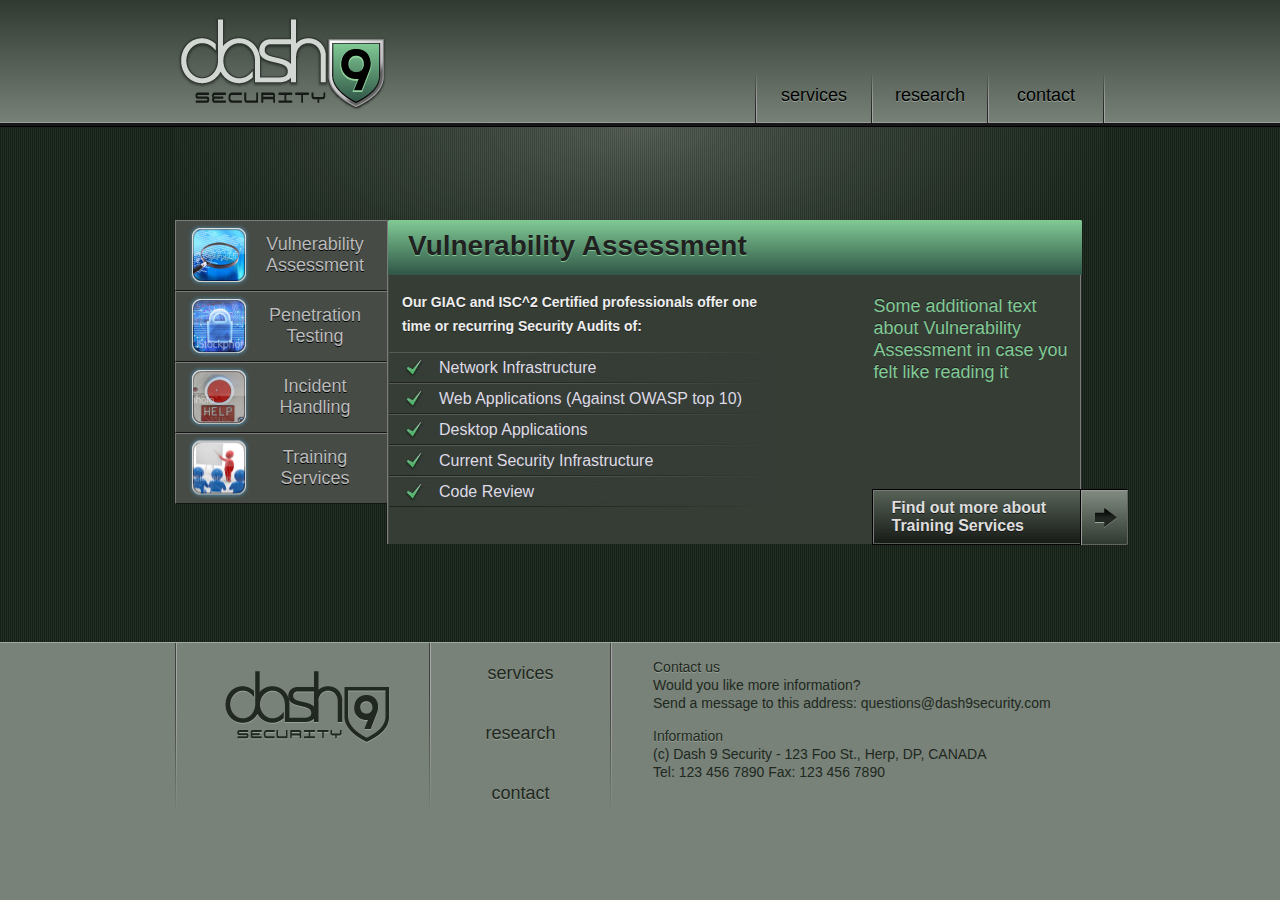
<file: index.html>
<!DOCTYPE html>
<html>
  <head>
    <title>Dash9 Security</title>
    <link href="style.css" type="text/css" rel="stylesheet" />
  </head>
  <body>
    <div id="header">
      <div class="content">
        <h1 id="logotop"> <a href="index.html">Dash9 Security</a></h1>
        <ul id="menu">
          <li class="topdivider"></li>
          <li><a href="index.html">services</a></li>
          <li class="topdivider"></li>
          <li><a href="#">research</a></li>
          <li class="topdivider"></li>
          <li><a href="contact.html">contact</a></li>
          <li class="topdivider"></li>
        </ul>
      </div>
    </div>
    <div id="body">
      <div id="bodylighting">
        <div class="content">
          <ul class="tabs">
            <li class="vulnassess">
              <div id="vulnimg" ></div>
              <span class="tabtext">Vulnerability Assessment </span>
            </li>
            <li id="penntest">
              <div id="pennimg"></div>
              <span class="tabtext">Penetration Testing</span>
            </li>
            <li id="incidents">
              <div id="incidentsimg"></div>
              <span class="tabtext">Incident Handling</span>
            </li>
            <li id="training">
              <div id="trainingimg"></div>
              <span class="tabtext">Training Services</span>
            </li>
          </ul>
          <div class="panes">
            <div class="pane vulnassess">
              <div class="paneheader">
                <span>Vulnerability Assessment</span>
              </div>
              <div class="panecontent">
                <div class="contentleft">
                  <span class="titletext">
                    Our GIAC and ISC^2 Certified professionals offer one time or recurring Security Audits of:
                  </span>
                  <ul class="checklist">
                    <li>Network Infrastructure</li>
                    <li>Web Applications (Against OWASP top 10)</li>
                    <li>Desktop Applications</li>
                    <li>Current Security Infrastructure</li>
                    <li>Code Review</li>
                  </ul>
                </div>
                <div class="contentright">
                  <span class="righttext">
                    Some additional text about Vulnerability Assessment in case you felt like reading it
                  </span>
                  <a href="#" class="training_button"><span>Find out more about Training Services</span></a>
                </div>
              </div>
            </div>
            <div class="pane penntest">
              <div class="paneheader">
                <span>Penetration Testing</span>
              </div>
              <div class="panecontent">
                <div class="contentleft">
                  <span class="titletext">
                    We help focus your organization's resources effectively by simulating a real attack and finding weak points in your current security infrastructure.
                  </span>
                  <ul class="checklist">
                    <li>Highest Risk Assets</li>
                    <li>Potential Attack Vectors</li>
                    <li>Prioritized Remediation Plan</li>
                  </ul>
                </div>
                <div class="contentright">
                  <span class="righttext">
                    Some additional text about Penetration Testing in case you felt like reading it
                  </span>
                  <a href="#" class="training_button"><span>Find out more about Training Services</span></a>
                </div>
              </div>
            </div>
            <div class="pane incidents">
              <div class="paneheader">
                <span>Incident Handling</span>
              </div>
              <div class="panecontent">
                <div class="contentleft">
                  <span class="titletext">
                    Proactive incident handling can prevent downtime, financial loss, and loss of customer trust. 
                  </span>
                  <ul class="checklist">
                    <li>custom incident response strategies</li>
                    <li>Backup and restoration strategies</li>
                    <li>ensure business continuity</li>
                    <li>prevent future incidents</li>
                  </ul>
                </div>
                <div class="contentright">
                  <span class="righttext">
                    Some additional text about Incident Handling in case you felt like reading it
                  </span>
                  <a href="#" class="training_button"><span>Find out more about Training Services</span></a>
                </div>
              </div>
            </div>
            <div class="pane training">
              <div class="paneheader">
                <span>Training Services</span>
              </div>
              <div class="panecontent">
                <div class="contentleft">
                  <span class="titletext">
                    Our Training Topics:
                  </span>
                  <ul class="checklist">
                    <li>Vulnerability prevention</li>
                    <li>Vulnerability assessment</li>
                    <li>Penetration testing</li>
                    <li>Incident handling</li>
                    <li>Tools of the trade</li>
                    <li>Proven Techniques</li>
                  </ul>
                </div>
                <div class="contentright">
                  <span class="righttext">
                    The best incident prevention technique is proper education.
                  </span>
                  <a href="#" class="training_button"><span>Find out more about Training Services</span></a>
                </div>
              </div>
            </div>
          </div>
        </div>
      </div>
    </div>
    <div id="footer">
      <div class="content">
        <ul>
          <li class="footdivider"></li>
          <li><div id="footerlogo"></div></li>
          <li class="footdivider"></li>
          <li>
            <ul id="bottomlinks">
              <li><a id="botservices" href="index.html">services</a></li>
              <li><a id="botresearch" href="#">research</a></li>
              <li><a id="botcontact"  href="contact.html">contact</a></li>
            </ul>
          </li>
          <li class="footdivider"></li>
          <li id="infopane">
            <div>
              <h3>Contact us</h3>
              Would you like more information? <br />
              Send a message to this address: questions@dash9security.com
            </div>
            <div>
              <h3>Information</h3>
              (c) Dash 9 Security - 123 Foo St., Herp, DP, CANADA <br />
              Tel: 123 456 7890 Fax: 123 456 7890
            </div>
          </li>
        </ul>
      </div>
    </div>
    <script type="text/javascript" src="jquery.tools.min.js"></script>
    <script type="text/javascript" > 
      $(function() {
	      $("ul.tabs").tabs("div.panes > .pane");
      });
    </script> 
  </body>
</html>
</file>
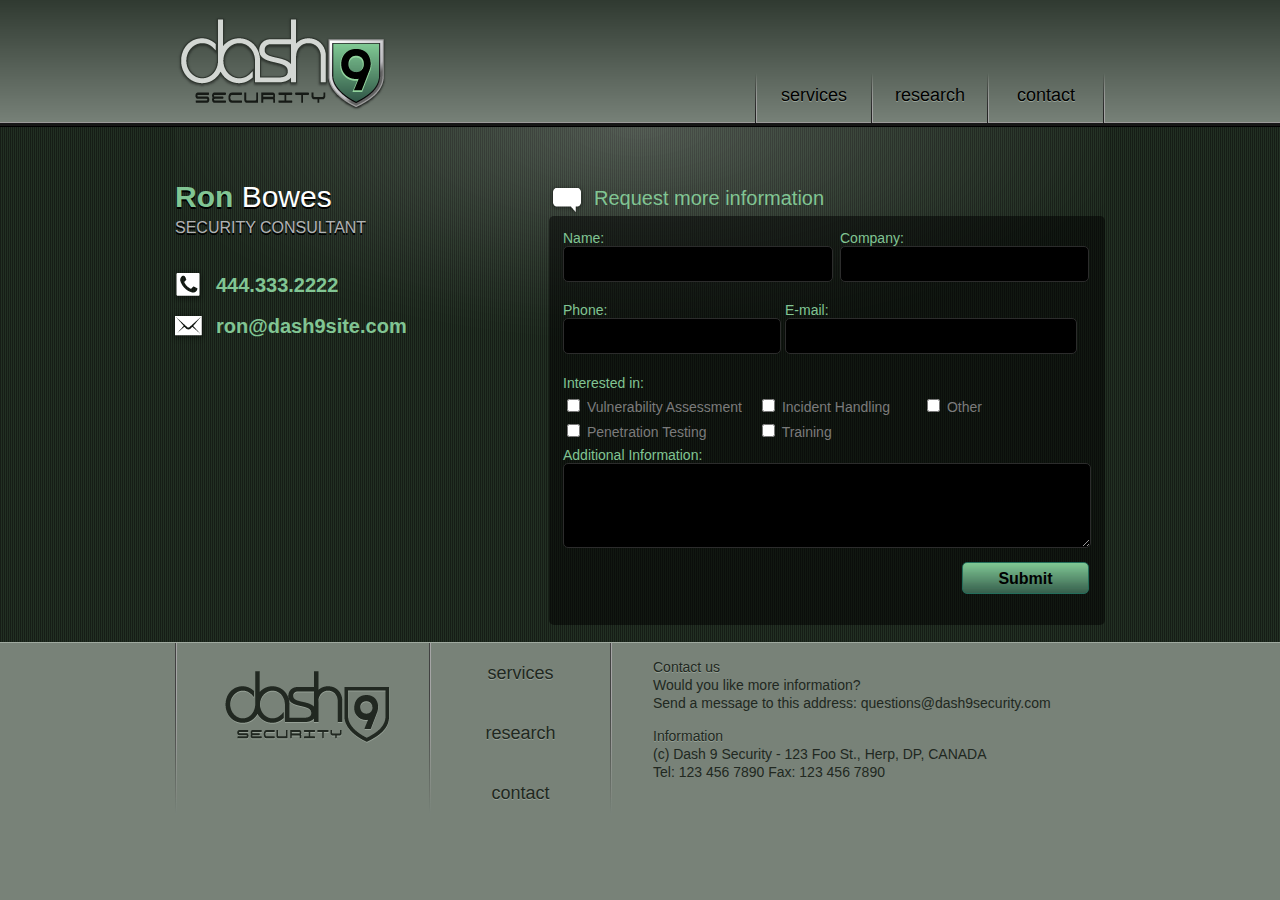
<file: contact.html>
<!DOCTYPE html>
<html>
  <head>
    <title>Dash9 Security</title>
    <link href="style.css" type="text/css" rel="stylesheet" />
  </head>
  <body>
    <div id="header">
      <div class="content">
        <h1 id="logotop"> <a href="index.html">Dash9 Security</a></h1>
        <ul id="menu">
          <li class="topdivider"></li>
          <li><a href="index.html">services</a></li>
          <li class="topdivider"></li>
          <li><a href="#">research</a></li>
          <li class="topdivider"></li>
          <li><a href="contact.html">contact</a></li>
          <li class="topdivider"></li>
        </ul>
      </div>
    </div>
    <div id="body">
      <div id="bodylighting">
        <div class="content">
          <div id="contactleft">

            <h2 id="name">Ron <span>Bowes</span></h2>
            <h3 id="title">SECURITY CONSULTANT</h3>
            <ul id="contact_info">
              <li id="phone">
                <img src="resources/contact-page/phone_icon.png" alt="foo" /> <span>444.333.2222</span>
              </li>
              <li id="email">
                <a href="mailto: ron@dash9site.com"><img src="resources/contact-page/email_icon.png" alt="foo" /> <span>ron@dash9site.com</span> </a>
              </li>
            </ul>
          </div>
          <div id="contactright">
            <h2 id="contact_header"><img src="resources/contact-page/message_icon.png" alt="foo" /> <span>Request more information</span> </h2>
            <form id="contact_form" name="contact" action="#" method="post">
              <div id="name_input"> Name: <input type="text" name="name" /> </div>
              <div id="company_input"> Company: <input type="text" name="company" /> </div>
              <div id="phone_input"> Phone: <input type="text" name="phone" /></div>
              <div id="email_input"> E-mail: <input type="text" name="email" /></div>
              <div id="checkboxes_input"> Interested in: 
                <div>
                  <div class="checkbox"> <input type="checkbox" name="interest" value="Vulnerability Assessment" /> Vulnerability Assessment </div>
                  <div class="checkbox"> <input type="checkbox" name="interest" value="Incident Handling" /> Incident Handling </div>
                  <div class="checkbox" id="other"> <input type="checkbox" name="interest" value="Other" /> Other </div>
                  <div class="checkbox"> <input type="checkbox" name="interest" value="Penetration Testing" /> Penetration Testing </div>
                  <div class="checkbox"> <input type="checkbox" name="interest" value="Training" /> Training </div>
                </div>
              </div>
              <div id="message_input"> Additional Information: <textarea rows="5" cols="5" > </textarea> </div>
              <input id="submit" type="submit"/>
            </form>
          </div>
        </div>
      </div>
    </div>
    <div id="footer">
      <div class="content">
        <ul>
          <li class="footdivider"></li>
          <li><div id="footerlogo"></div></li>
          <li class="footdivider"></li>
          <li>
            <ul id="bottomlinks">
              <li><a id="botservices" href="index.html">services</a></li>
              <li><a id="botresearch" href="#">research</a></li>
              <li><a id="botcontact"  href="contact.html">contact</a></li>
            </ul>
          </li>
          <li class="footdivider"></li>
          <li id="infopane">
            <div>
              <h3>Contact us</h3>
              Would you like more information? <br />
              Send a message to this address: questions@dash9security.com
            </div>
            <div>
              <h3>Information</h3>
              (c) Dash 9 Security - 123 Foo St., Herp, DP, CANADA <br />
              Tel: 123 456 7890 Fax: 123 456 7890
            </div>
          </li>
        </ul>
      </div>
    </div>
    <script type="text/javascript" src="jquery.tools.min.js"></script>
    <script type="text/javascript">
      $(function(){
	      $("ul.tabs").tabs("div.panes > .pane");
      });
    </script>
  </body>
</html>
</file>
<file: style.css>
html, body, div, span, a, img,
h1, h2, h3, h4, h5, h6, hgroup, p,
dl, dialog, dt, dd, ol, ul, li,
abbr, acronym, address, b, big, blockquote,
cite, code, del, dfn, em, i, ins, kbd, pre, q,
samp, tt, var, small, strong, sub, sup,
object, iframe, form, fieldset, label, legend,
table, caption, tbody, tfoot, thead, tr, th, td,
article, aside, footer, header, nav, section,
figure, menu, time, mark, audio, video {
  font-family: inherit;
  font-size: 100%;
  font-weight: inherit;
  font-style: inherit;
  text-decoration: inherit;
  color: inherit;
  vertical-align: baseline;
  white-space: normal;
  text-align: left;
  margin: 0px;
  padding: 0px;
  border: 0px;
  outline: 0px;
  background: transparent;
}

ul{
  list-style-type: none;
}

html{
  background-color: #788278;
}

.content{
  width: 930px;
  margin: 0 auto;
}

#header{
  height: 127px;
  width: 100%;
  min-width: 930px;
  background: url(resources/main-template/header/header-bkg.jpg) repeat;
}


h1#logotop a{
  display: block;
  float: left;
  width: 214px;
  height: 103px;
  margin-top: 12px;
  margin-left: 0;
  background: url(resources/main-template/header/headerlogo.png) no-repeat center;
  text-indent: -999em;
}

ul#menu{
  float: right;
  width: 350px;
  height: 40px;
  margin-right: 0;
  display: block;
}

#menu li {
  float: left;
  width: 114px;
  margin-top: 85px;
  height: 44px;
}

#menu li:hover {
  background: url(resources/menu-bkg-sprite.png) no-repeat center -3px;
}

#menu li:active, #menu li.current {
  background: url(resources/menu-bkg-sprite.png) no-repeat center -43px;
}

#menu li.topdivider{
  width: 2px;
  height: 127px;
  margin-top: 0px;
  background: url(resources/main-template/header/header-divider.jpg);

}
#menu li a{
  display: block;
  width: 114px;
  font: 18px "Arial";
  color: #000;
  text-shadow: #96A096 0 1px;
  text-align: center;
  text-decoration: none;
}

#body{
  width: 100%;
  min-width: 930px;
  height: 515px;
  margin: 0 auto;
  background: url(resources/main-template/bkg/bkg-stripes.jpg) repeat;
}

#bodylighting{
  background: url(resources/main-template/bkg/bkg-lighting.png) no-repeat center;
  height: 241px;
  width: 100%;
  min-width: 930px;
  margin: 0 auto;
}

#bodylighting .content{
  padding-top: 93px;
}

.tabs{
  width: 213px;
  height: 290px;
  float: left;
}

.tabs li{
  display: block;
  width: 211px;
  height: 69px;
  border: 1px solid #7B7B7B;
  border-bottom: 1px solid #141414;
  background: url(resources/services-nav-bar/services-nav-bkg.png) no-repeat center;
}

span.tabtext{
  display: block;
  height: 56px;
  width: 100px;
  float: right;
  font: 18px "Arial";
  color: #BBBBBB;
  text-shadow: black 0 1px;
  text-align: center;
  margin-top: 13px;
  margin-right: 22px;
}

li.training{
  border-bottom: 1px solid #7B7B7B;
}

.tabs div{
  margin-top: 3px;
  margin-left: 11px;
  margin-bottom: 3px;
  width: 63px;
  height: 63px;
  float: left;

}

.tabs #vulnimg{
  background: url(resources/services-nav-bar/icons/png/icon-vulnerability.png) no-repeat center;
}

.tabs #pennimg{
  background: url(resources/services-nav-bar/icons/png/icon-penetration.png) no-repeat center;
}

.tabs #incidentsimg{
  background: url(resources/services-nav-bar/icons/png/icon-incident.png) no-repeat center;
}

.tabs #trainingimg{
  background: url(resources/services-nav-bar/icons/png/icon-training.png) no-repeat center;
}

.pane{
  width: 694px;
  height: 330px;
  float: left;
}

.panes {
  width: 694px;
  height: 330px;
  float: left;
}

#footer{
  height: 236px;
  width: 100%;
  min-width: 930px;
  background-color: #788278;
  border-top: 1px solid #A0AAA0;
}

#footer li{
  display: block;
  float: left;
}

.footdivider{
  width: 2px;
  height: 172px;
  background: url(resources/main-template/footer/footer-divider.jpg) no-repeat center;
}

#footerlogo{
  width: 174px;
  height: 86px;
  margin-right: 35px;
  margin-left: 43px;
  margin-top: 20px;
  background: url(resources/main-template/footer/footerlogo.png) no-repeat center;
}

#bottomlinks{
  display: block;
  width: 179px;
  height: 172px;
}

#bottomlinks li{
  width: 100%;
  height: 40px;
  float: none;
  display: block;
  text-align: center;
  margin-top: 20px;
}

div#footer div ul li ul#bottomlinks li a{
  font: 18px "Arial";
  color: #212821;
  text-shadow: #96A096 0 1px;
  text-align: center;
  text-decoration: none;
}

#infopane h3{
  font: 16px bold "Arial";
  color: #212821;
  text-shadow: #96A096 0 1px;
  margin-top: 15px;
}
#infopane{
  font: 14px "Arial";
  color: #212821;
  line-height: 18px;
  margin-left: 41px;
}

.panes div .paneheader{
  width: 694px;
  height: 45px;
  padding-top: 10px;
  background: url(resources/content-box/content-box-header-bkg.png) repeat;
  font-family: 'Helvetica Neue', Helvetica, Arial, sans-serif;
  font-size: 28px;
  font-weight: bold;
  color: #212121;
  text-shadow: 0px 1px #81CA95;
}

.panes div .paneheader span{
  margin-left: 20px;
  margin-top: 20px;
}

.panes .panecontent{
  width: 695px;
  height: 269px;
  margin-left: -1px;
  background: url(resources/content-box/content-box-bkg.png) -6px repeat;
}

.contentleft{
  width: 390px;
  float: left;
  height: 100%;
}

.contentright{
  width: 30%;
  height: 100%;
  float: right;
}

.titletext{
  margin-top: 15px;
  margin-left: 15px;
  display: block;
  font-family: 'Helvetica Neue', Helvetica, Arial, sans-serif;
  font-size: 14px;
  font-weight: bold;
  line-height: 24px;
  color: #EEEEEE;
  text-shadow: 0px 1px #212121;
  margin-bottom: 1em;
}

ul.checklist {
  display: block;
}

ul.checklist li{
  display: block;
  background: url(resources/content-box/check.jpg) no-repeat center;
  margin-left: 2px;
  width: 390px;
  height: 31px;
  line-height: 31px;
  text-indent: 50px;
  font-family: Arial, Helvetica, sans-serif;
  font-size: 16px;
  font-weight: normal;
  color: #DEDAE6;
}

.righttext{
  display: block;
  margin-top: 20px;
  height: 89px;
  margin-right: 4px;
  font-family: Arial, Helvetica, sans-serif;
  font-size: 18px;
  line-height: 22px;
  color: #81CA95;
  text-shadow: 0px -1px #212121;
}

div.contentright a{
  display: block;
  margin-top: 105px;
  margin-left: -2px;
  font-family: Arial, Helvetica, sans-serif;
  font-size: 16px;
  font-weight: bold;
  line-height: 18px;
  color: #DEDEDE;
  text-shadow: 0px 1px #161616;
  width: 256px;
  height: 56px;
  background: url(resources/content-box/content-box-button-sprite.jpg) no-repeat;
}

a.training_button{
  display: block;
  text-decoration: none;
}
a.training_button span{
  display: block;
  padding: 10px 50px 0 20px;
}

a.training_button:hover {
  background-position: 0 -57px;
  color: white;
  text-shadow: 0px 1px #000;
}

a.training_button:active {
  background-position: 0 -114px;
  color: white;
  text-shadow: 0px -1px #000;
}

/*contact page*/

#contactleft{
  height: 230px;
  margin-top:-40px;
  float: left;
}

#name{
  font: bold 30px arial;
  color: #81C593;
  text-shadow:0 2px black;
}
#name span{
  color: white;
  font-weight: normal;
}
#title{
  font: 16px arial;
  color: #B1B2B5;
  text-shadow: 0 2px black;
  margin-top: 5px;
}

#contact_info{
  font: bold 20px arial;
  color: #81C593;
  margin-top: 30px;
}
#contact_info li{
  display:block;
  margin-left: -5px;
  height: 36px;
  line-height: 36px;
  margin-bottom: 5px;
}
#contact_info li img{
  display:block;
  float:left;
}
#contact_info li span{
  margin-left: 10px;
}

#contactright{
  font: 14px arial;
  width: 556px;
  height: 450px;
  float: right;
  color: #81C593;
  margin-top: -40px;
}
#contactright h2{
  display:block;
  height:36px;
  font: 20px arial;
  color:#81C593;
}
#contactright h2 img{
  display:block;
  float:left;
}
#contactright h2 span{
  display:block;
  line-height:36px;
  margin-left: 45px;
}
#contact_form{
  background: rgba(0,0,0,0.5);
  border-radius:5px;
  height:409px;
}
#name_input{
  margin-top:14px;
  width:270px;
  margin-left:14px;
  float:left;
}
#name_input input{
  display:block;
  height:32px;
  width:264px;
  border: 1px solid #2c2c2c;
  border-radius:5px;
  background: black;
}
#company_input{
  margin-top:14px;
  width:250px;
  margin-right:15px;
  float:right;
}
#company_input input{
  width:243px;
  height:32px;
  display:block;
  border: 1px solid #2c2c2c;
  border-radius:5px;
  background: black;
}

#phone_input{
  margin-top:20px;
  margin-left:14px;
  float:left;
}
#phone_input input{
  display:block;
  height:32px;
  width:212px;
  border: 1px solid #2c2c2c;
  border-radius: 5px;
  background:black;
}

#email_input{
  margin-top: 20px;
  margin-right:28px;
  float:right;
}
#email_input input{
  display:block;
  width:286px;
  height:32px;
  border: 1px solid #2c2c2c;
  border-radius: 5px;
  background: black;
}

#checkboxes_input{
  float:left;
  margin-left: 14px;
  margin-top:21px;
  height:62px;
  width:100%;
}
.checkbox{
  width:195px;
  height:20px;
  margin-top:5px;
  display:block;
  float:left;
  color:#7B7B7B;
}
#other{
  width:100px;
  margin-left:-30px;
}
#message_input{
  float:left;
  width:100%;
  margin-top:10px;
  margin-left:14px;
}
#message_input textarea{
  display:block;
  width:522px;
  height:79px;
  border: 1px solid #2c2c2c;
  border-radius: 5px;
  background: black;
}
#contact_form #submit{
  display:block;
  float:right;
  margin-right:16px;
  margin-top:14px;
  border:1px solid #236D5B;
  border-radius:5px;
  background:url(resources/contact-page/button-bkg.jpg) repeat;
  font: bold 16px arial;
  color: black;
  width:127px;
  height:32px;
  line-height:30px;
}

#contact_form input, #contact_form textarea{
  color: #81CA95;
}
</file>
